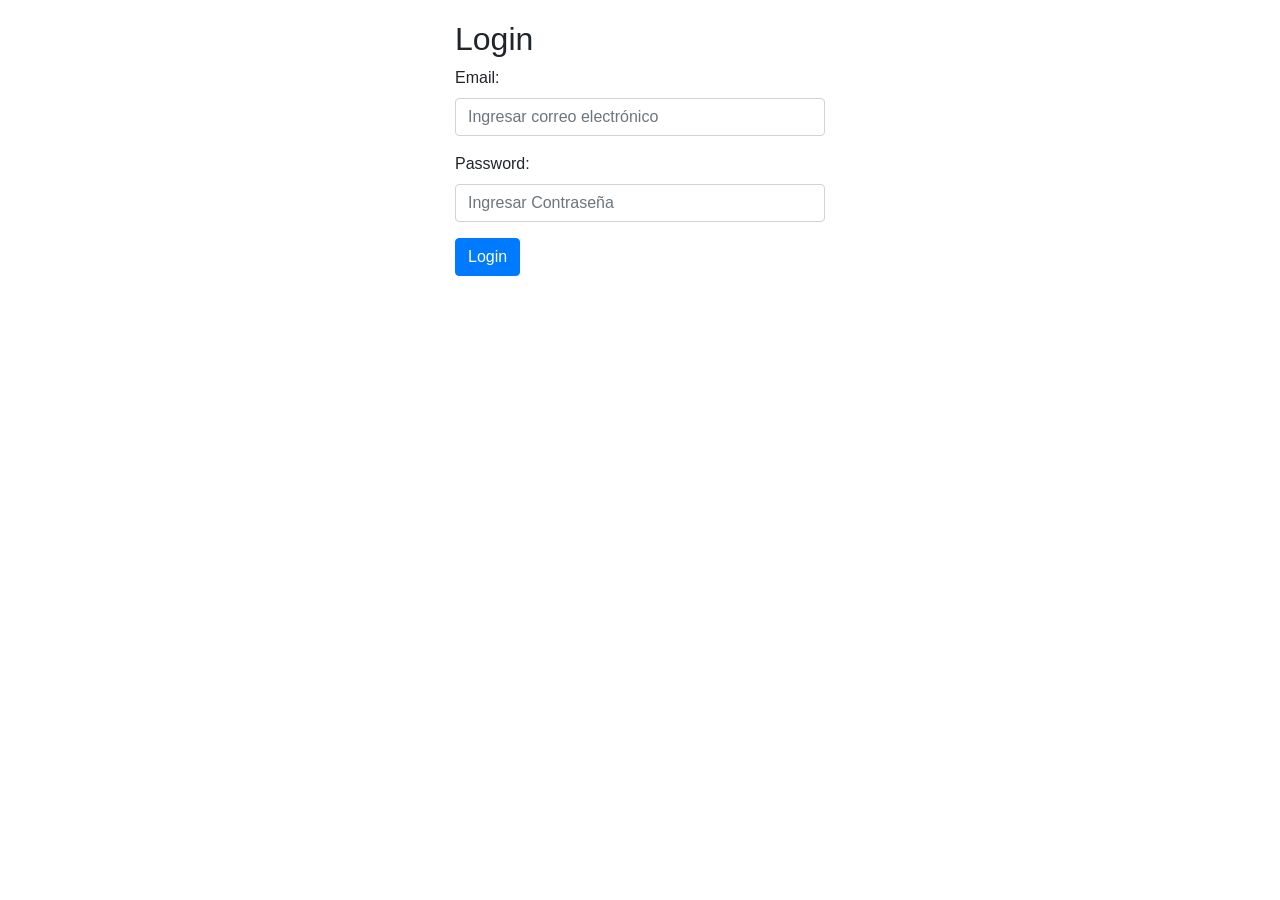
<file: index.html>
<!DOCTYPE html>
<html>
<head>
  <meta charset="UTF-8">
  <title>Wallet - Login</title>
  <link rel="stylesheet" href="https://maxcdn.bootstrapcdn.com/bootstrap/4.0.0/css/bootstrap.min.css">
  <style>
    body {
      padding: 20px;
    }

    .container {
      max-width: 400px;
      margin: 0 auto;
    }
  </style>
</head>
<body>
  <div class="container">
    <h2>Login</h2>
    <form id="form-login">
      <div class="form-group">
        <label for="email">Email:</label>
        <input type="email" class="form-control" id="email" placeholder="Ingresar correo electrónico">
      </div>
      <div class="form-group">
        <label for="password">Password:</label>
        <input type="password" class="form-control" id="password" placeholder="Ingresar Contraseña">
      </div>
      <button type="submit" class="btn btn-primary">Login</button>
    </form>
    <a href="menu.html" class="btn btn-secondary d-none">Ir al Menú Principal</a>
  </div>
  <script src="assets/js/index.js"  type="text/javascript"></script>
</body>
</html>
</file>
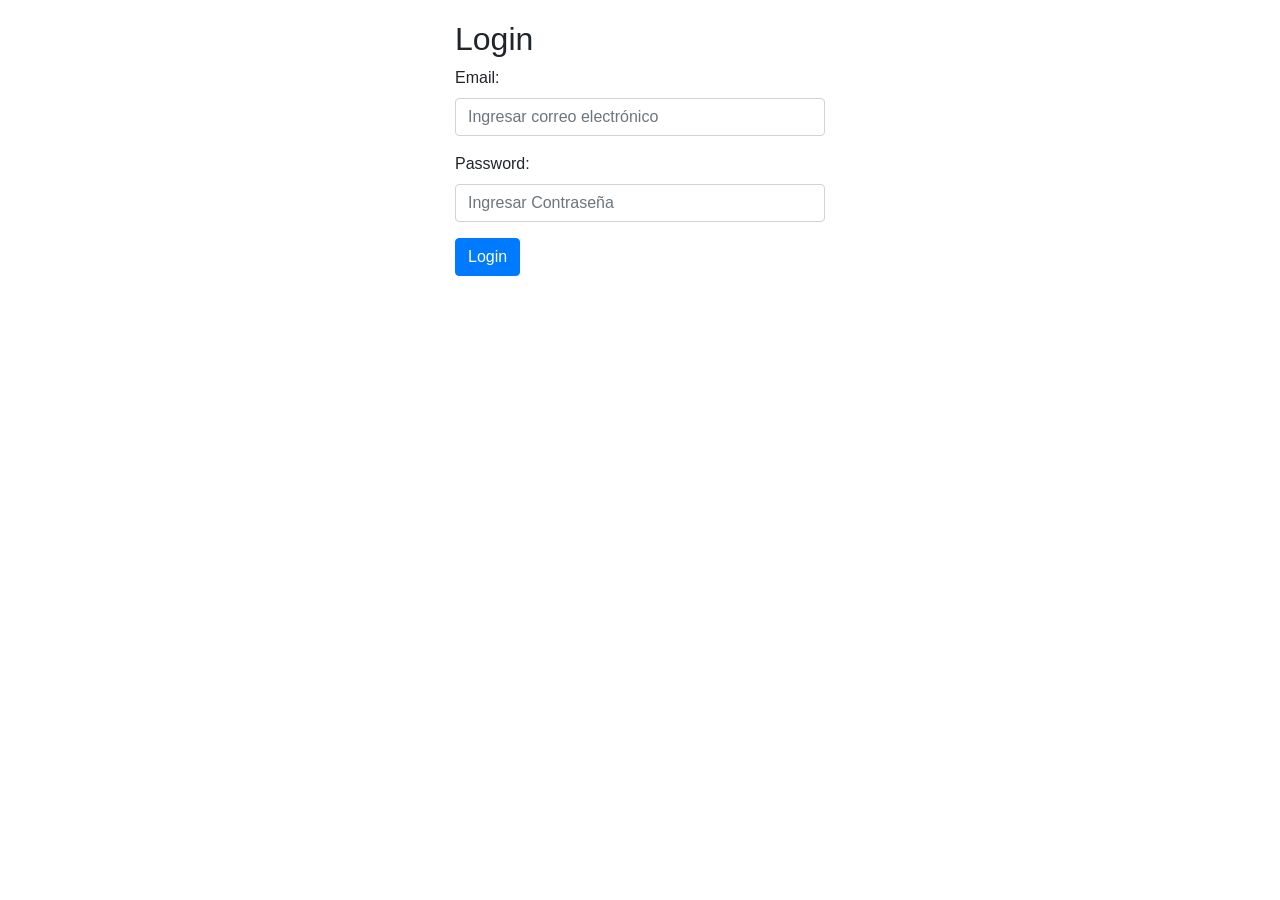
<file: deposit.html>
<!DOCTYPE html>
<html>
<head>
  <meta charset="UTF-8">
  <title>Wallet - Depositar</title>
  <link rel="stylesheet" href="https://maxcdn.bootstrapcdn.com/bootstrap/4.0.0/css/bootstrap.min.css">
  <style>
    body {
      padding: 20px;
    }

    .container {
      max-width: 400px;
      margin: 0 auto;
    }
  </style>
</head>
<body>
  <div class="container">
    <h2>Depositar</h2>
    <div class="form-group">
        <label for="monto-saldo">Saldo en Cuenta:</label>
        <input type="number" class="form-control" id="monto-saldo" readonly>
      </div>
    <form id="form-deposit">
      <div class="form-group">
        <label for="depositAmount">Monto a depositar:</label>
        <input type="text" class="form-control" id="depositAmount" placeholder="Ingresar monto">
      </div>
      <button type="submit" class="btn btn-info">Realizar depósito</button>
    </form>
    <a href="menu.html" class="btn btn-warning">Volver al Menú Principal</a>
    <script src="assets/js/deposit.js"  type="text/javascript"></script>
  </div>
</body>
</html>
</file>
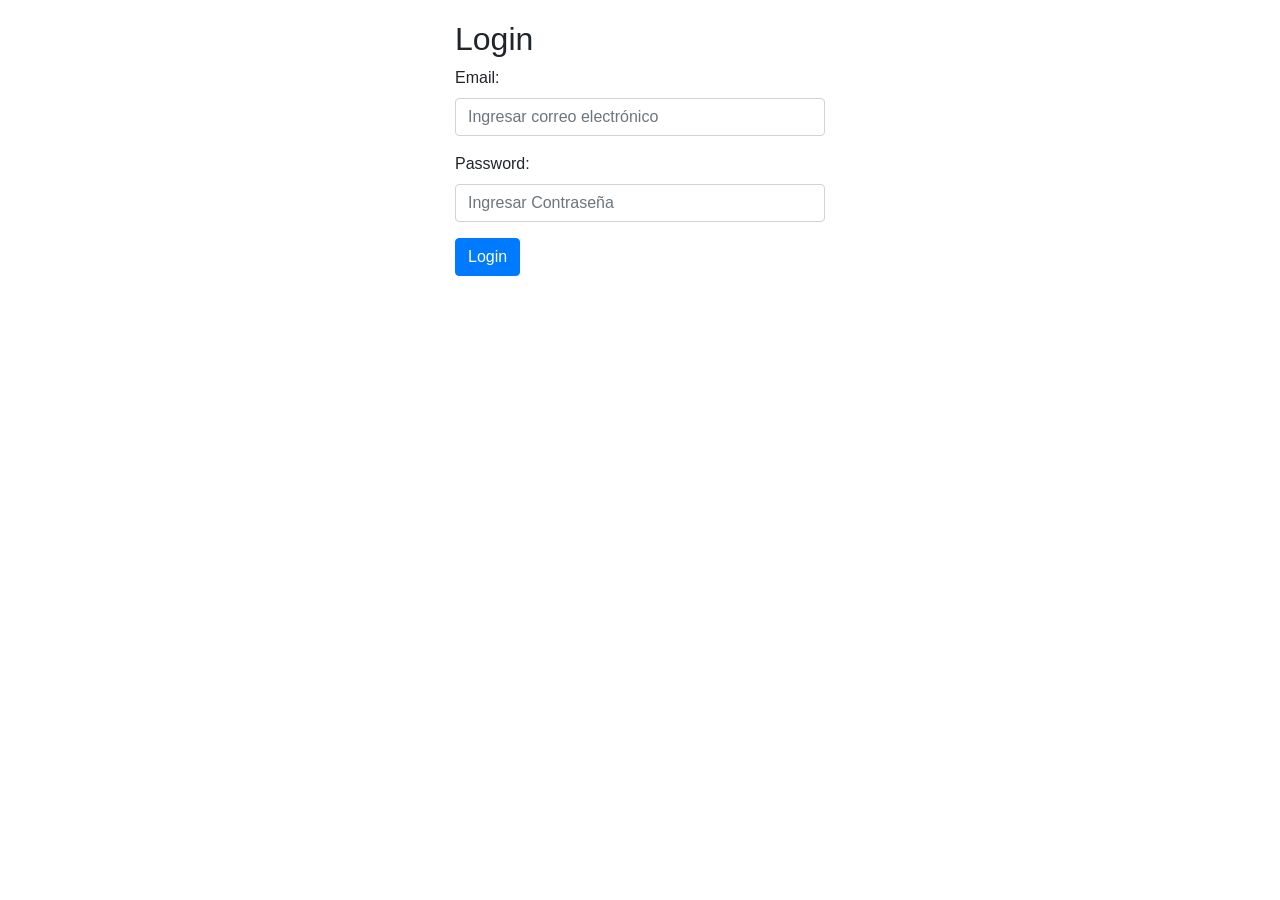
<file: menu.html>
<!DOCTYPE html>
<html>
<head>
  <meta charset="UTF-8">
  <title>Wallet - Menú Principal</title>
  <link rel="stylesheet" href="https://maxcdn.bootstrapcdn.com/bootstrap/4.0.0/css/bootstrap.min.css">
  <style>
    body {
      padding: 20px;
    }

    .container {
      max-width: 400px;
      margin: 0 auto;
    }
  </style>
</head>
<body>
  <div class="container">
    <h2>Menú Principal</h2>
    <div class="form-group">
      <label for="balance">Dinero en cuenta:</label>
      <h3 id="monto-saldo">$80000</h3>
      <h4 id="monto-envio"></h4>
    </div>
    <a id="link-deposit" class="btn btn-info">Depositar</a>
    <a id="link-sendmoney" class="btn btn-succes">Enviar Dinero</a>
    <a id="link-transactions" class="btn btn-warning">Últimos Movimientos</a>
    <div id="mensaje-redireccion"></div>
  </div>
  
  <script src="assets/js/menu.js"  type="text/javascript"></script>
</body>
</html>
</file>
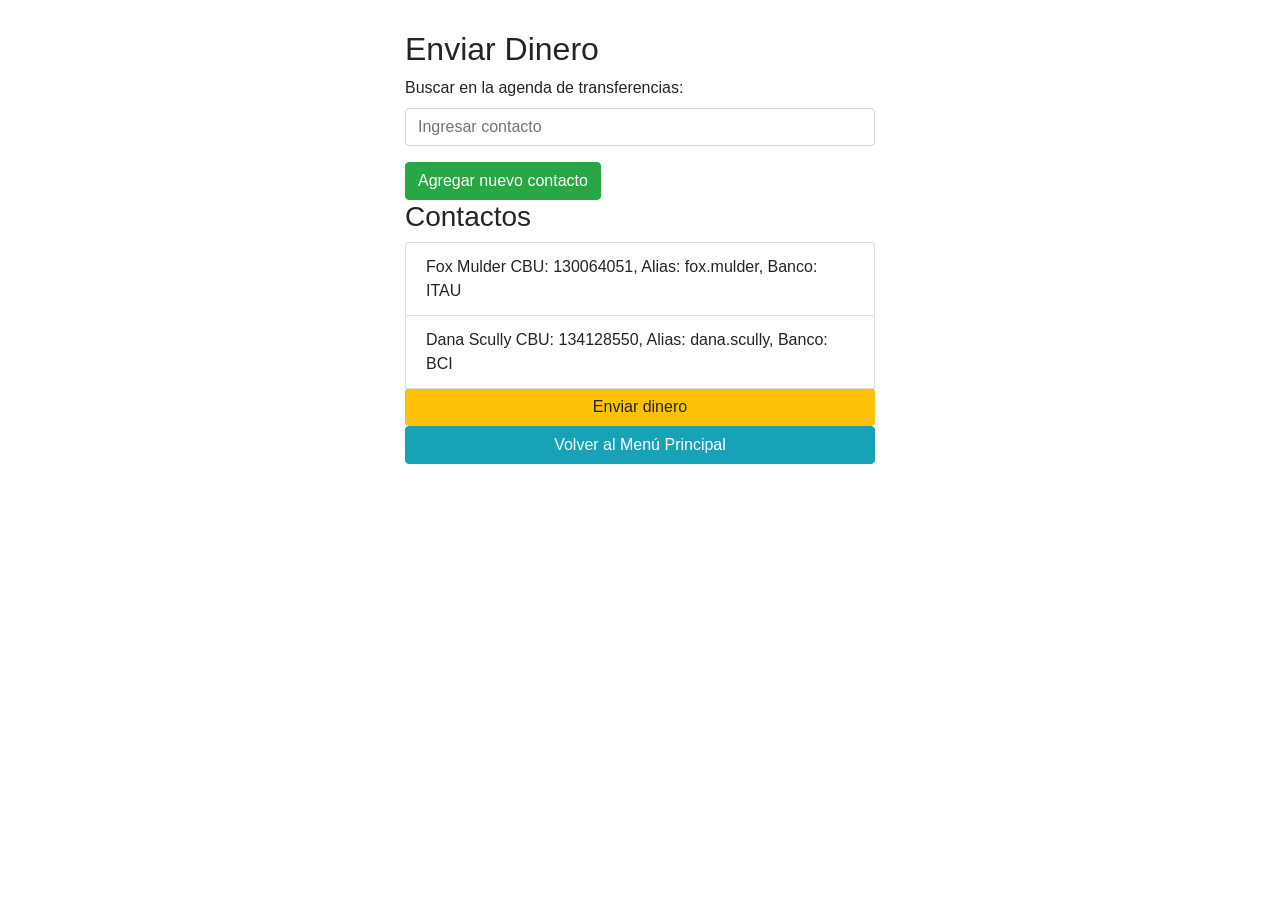
<file: sendmoney.html>
<!DOCTYPE html>
<html>
<head>
  <meta charset="UTF-8">
  <title>Wallet - Enviar Dinero</title>
  <link rel="stylesheet" href="https://maxcdn.bootstrapcdn.com/bootstrap/4.0.0/css/bootstrap.min.css">
  <style>
    body {
      padding: 30px;
    }

    .container {
      max-width: 500px;
      margin: auto;
    }
  </style>
</head>

<body>
  <div class="container">
    <h2>Enviar Dinero</h2>
    <form>
      <div class="form-group">
        <label for="searchContact">Buscar en la agenda de transferencias:</label>
        <input type="text" class="form-control" id="ingresecontacto" placeholder="Ingresar contacto">
      </div>
      <button popovertarget="popup" class="btn btn-success">Agregar nuevo contacto</button>
 <h3>Contactos</h3>
  <ul id="contactList" class="list-group">
    <li class="list-group-item">
      <div class="contact-info">
        <span class="contact-name">Fox Mulder</span>
        <span class="contact-details">CBU: 130064051, Alias: fox.mulder, Banco: ITAU</span>
      </div>
    </li>
    <li class="list-group-item">
      <div class="contact-info">
        <span class="contact-name">Dana Scully</span>
        <span class="contact-details">CBU: 134128550, Alias: dana.scully, Banco: BCI</span>
      </div>
    </li>
      <button type="submit" class="btn btn-warning">Enviar dinero</button>
    </form>
    <a href="menu.html" class="btn btn-info">Volver al Menú Principal</a>
  </div>
  <br> <br>
<div popover id="popup">
  <form id="form-contactonuevo">
      <div class="form-group">
        <label for="nombre">Contacto:</label>
        <input type="text" class="form-control" id="nombre" placeholder="Ingresar Nombre y Apellido" required> <br>
      </div>
      <div class="form-group">
        <label for="cbu">CBU:</label>
        <input type="number" class="form-control" id="cbu" placeholder="Ingresar CBU" maxlength="9"required> <br>
      </div>
      <div class="form-group">
        <label for="alias">Alias:</label>
        <input type="text" class="form-control" id="alias" placeholder="Ingresar Alias" required> <br>
      </div>
      <div class="form-group">
        <label for="banco">Banco:</label>
        <input type="text" class="form-control" id="banco" placeholder="Ingresar Banco" required> <br>
      </div>
      <button type="submit" class="btn btn-primary">Enviar</button>
    </form>
  <button popovertarget="popup" popovertargetaction="hide">Cerrar</button>
</div>

 <script src="assets/js/sendmoney.js"  type="text/javascript"></script>
</body>
</html>
</file>
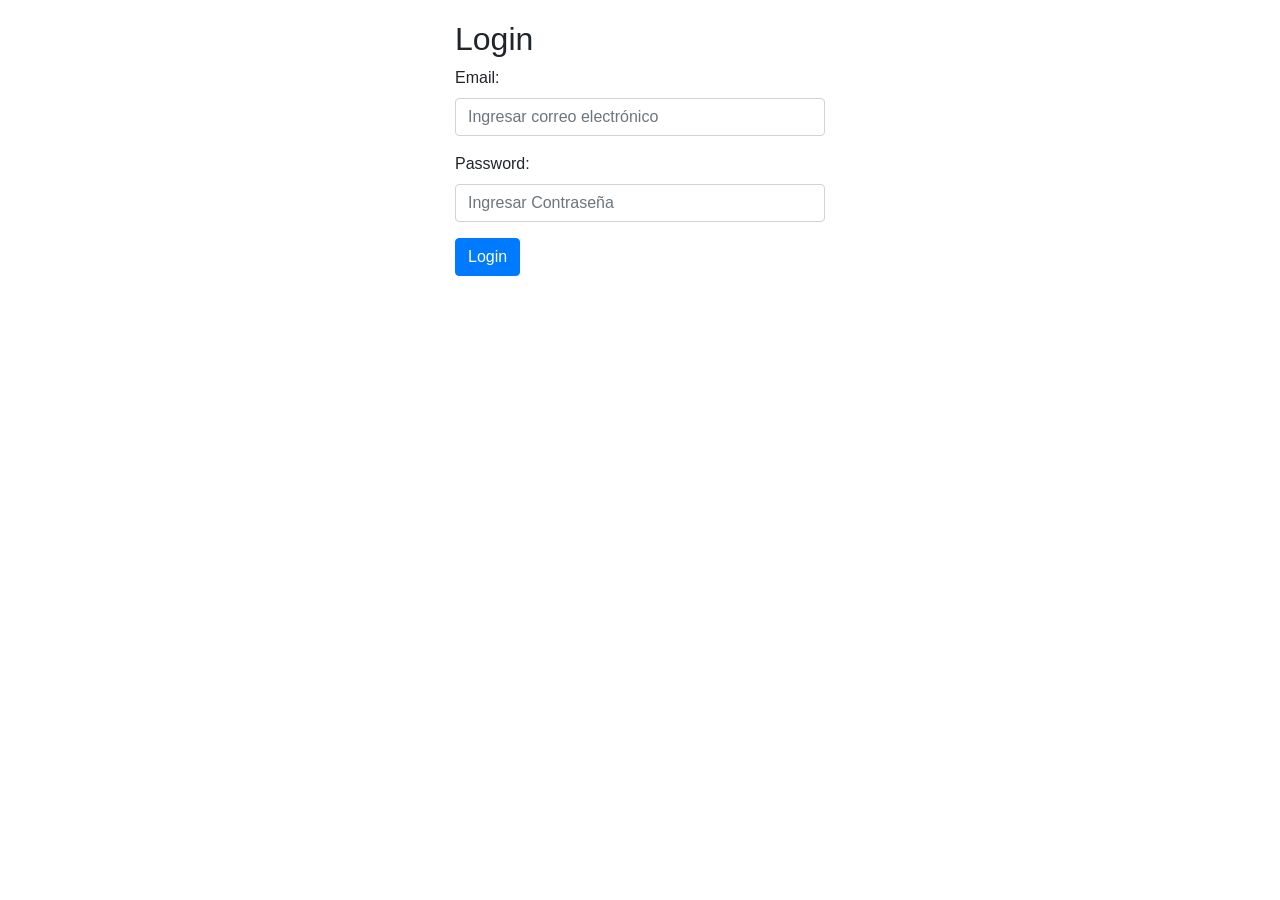
<file: transactions.html>
<!DOCTYPE html>
<html>
<head>
  <meta charset="UTF-8">
  <title>Wallet - Últimos Movimientos</title>
  <link rel="stylesheet" href="https://maxcdn.bootstrapcdn.com/bootstrap/4.0.0/css/bootstrap.min.css">
  <style>
    body {
      padding: 20px;
    }

    .container {
      max-width: 400px;
      margin: 0 auto;
    }
  </style>
</head>
<body>
  <div class="container">
    <h2>Últimos Movimientos</h2>
    <ul id="listado_transacciones"></ul>
    <a href="menu.html" class="btn btn-info">Volver al Menú Principal</a>
  </div>
   <script src="assets/js/transactions.js"  type="text/javascript"></script>
</body>
</html>
</file>
